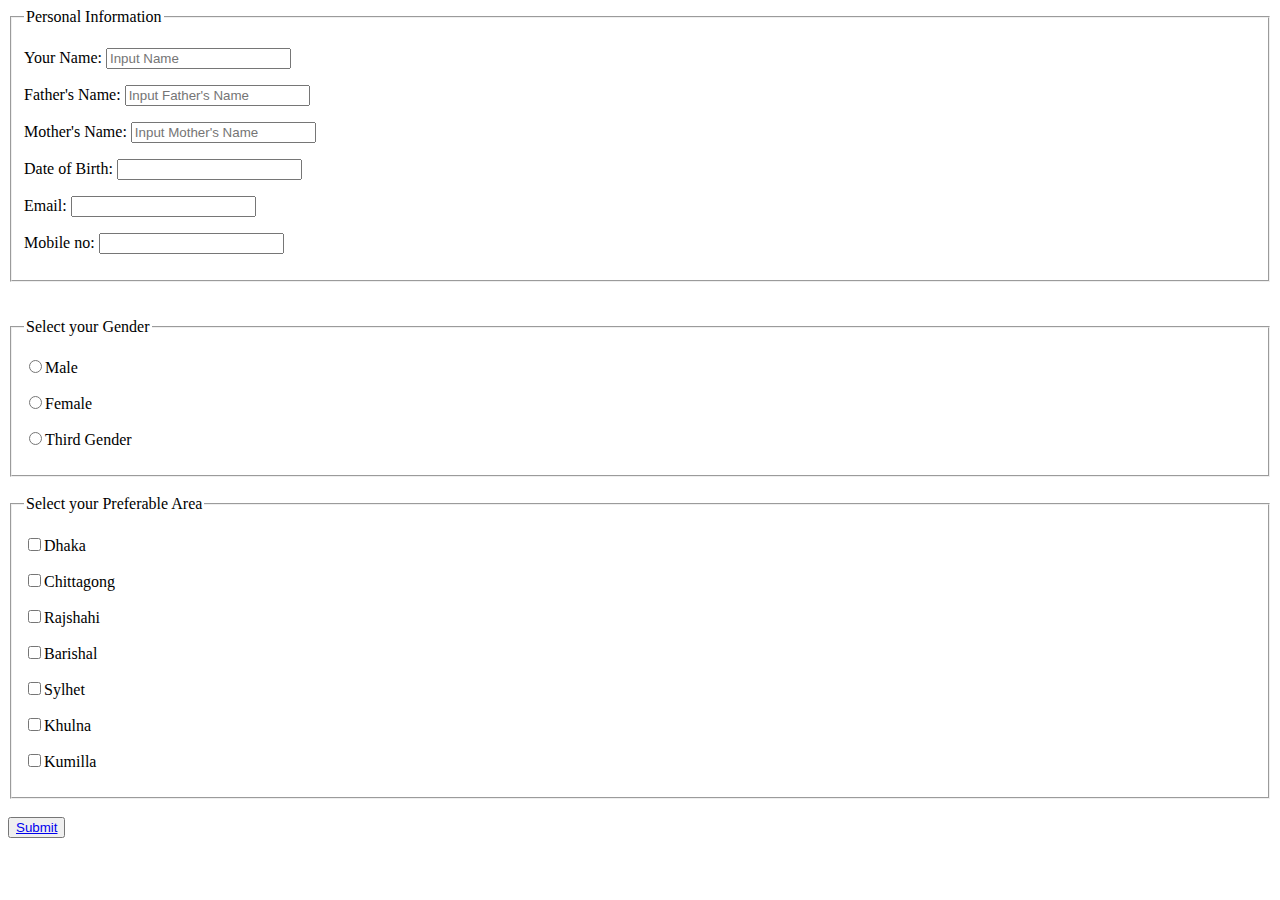
<file: form.html>
<!DOCTYPE html>
<html lang="en">
<head>
    <meta charset="UTF-8">
    <meta name="viewport" content="width=device-width, initial-scale=1.0">
    <title>Form</title>
</head>
<body>
    
<head>
    <form action="">
        <fieldset>
            <legend>Personal Information</legend>
            <p>Your Name: <input type="text" placeholder="Input Name"></p>
            <p>Father's Name: <input type="text" placeholder="Input Father's Name"></p>
            <p>Mother's Name: <input type="text" placeholder="Input Mother's Name"></p>
            <p>Date of Birth: <input type="number"></p>
            <p>Email: <input type="email" name="" id=""></p>
            <p>Mobile no: <input type="tel" name="" id=""></p>
        </fieldset> <BR></BR>
        <fieldset>
            <legend>Select your Gender</legend>
            <p> <label for="Male"><input type="radio" name="Gender" id="Male">Male</label></p>
            <p> <label for="Female"><input type="radio" name="Gender" id="Female">Female</label></p>
            <p> <label for="third Gender"><input type="radio" name="Gender" id="Third Gender">Third Gender</label></p>
        </fieldset><br>
        <fieldset> 
            <legend>Select your Preferable Area</legend> 
            <p><label for="Dhaka"><input type="checkbox" name="Area" id="Dhaka">Dhaka</label></p>
            <p><label for="Chittagong"><input type="checkbox" name="Area" id="Chittagong">Chittagong</label></p>
            <p><label for="Rajshahi"><input type="checkbox" name="Area" id="Rajshahi">Rajshahi</label></p>
            <p><label for="Barishal"><input type="checkbox" name="Area" id="Barishal">Barishal</label></p>
            <p><label for="Sylhet"><input type="checkbox" name="Area" id="Sylhet">Sylhet</label></p>
            <p><label for="Khulna"><input type="checkbox" name="Area" id="Khulna">Khulna</label></p>
            <p><label for="Kumilla"><input type="checkbox" name="Area" id="Kumilla">Kumilla</label></p>
    </fieldset><br>
        <button type="submit"><a target="_blank" href="www.google.com">Submit</a></button>
    </form>
</body>
</html>
</file>
